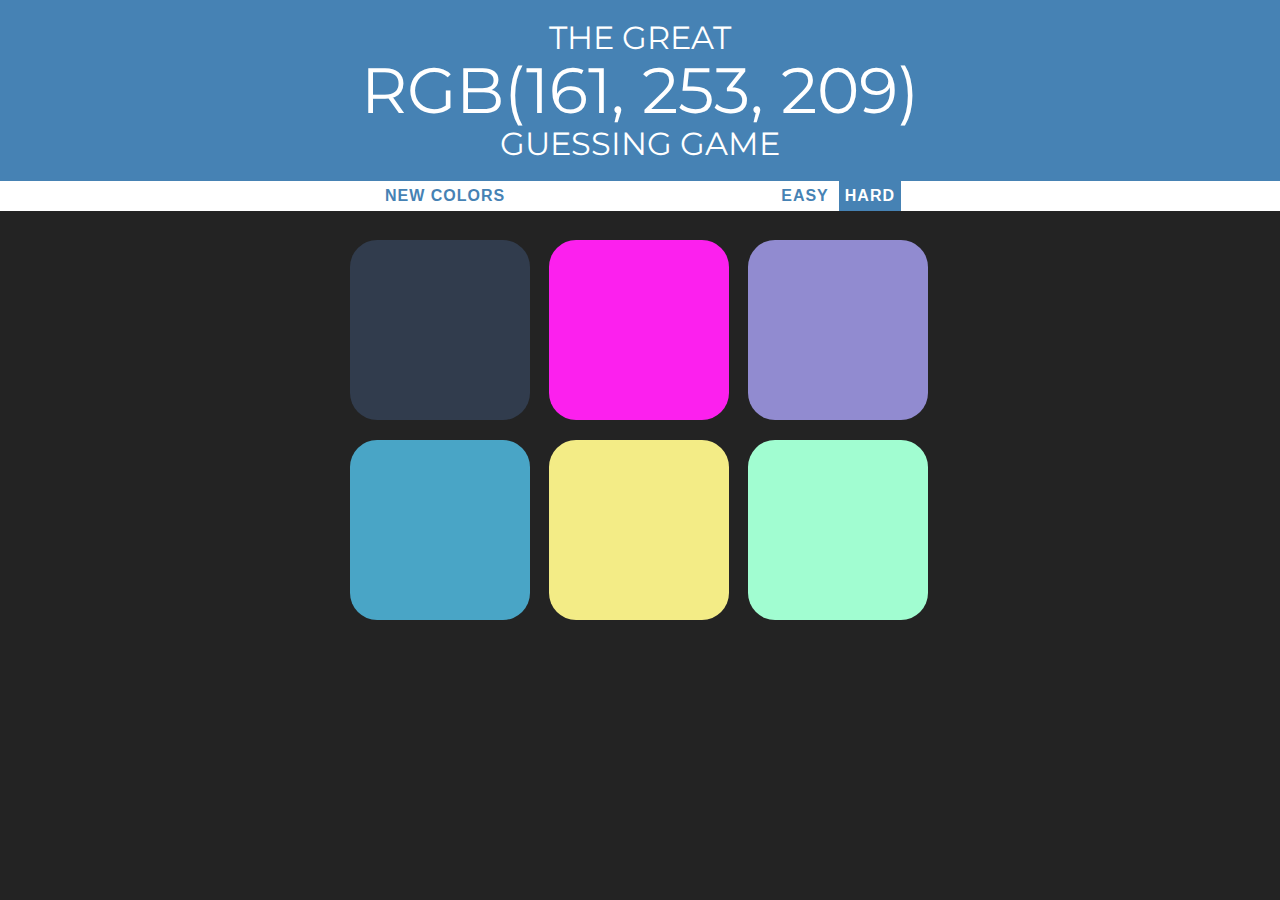
<file: index.html>
<!DOCTYPE html>
<html>
<head>
	<title>Color Game</title>
	<link rel="stylesheet" type="text/css" href="colorgame.css">
	<link href="https://fonts.googleapis.com/css?family=Montserrat&display=swap" rel="stylesheet">
</head>
<body>
	<h1>The Great<br><span id="colorDisplay">RGB</span><br>Guessing Game</h1>
	<div id="stripe">
		<button id="reset">New Colors</button>
		<span id="message"></span>
		<button class="mode">Easy</button>
		<button class="selected mode">Hard</button>
	</div>
<div class="container">
 <div class="square"></div>
 <div class="square"></div>
 <div class="square"></div>
 <div class="square"></div>
 <div class="square"></div>
 <div class="square"></div>
</div>

<script type="text/javascript" src="colorgame.js"></script>
</body>
</html>
</file>
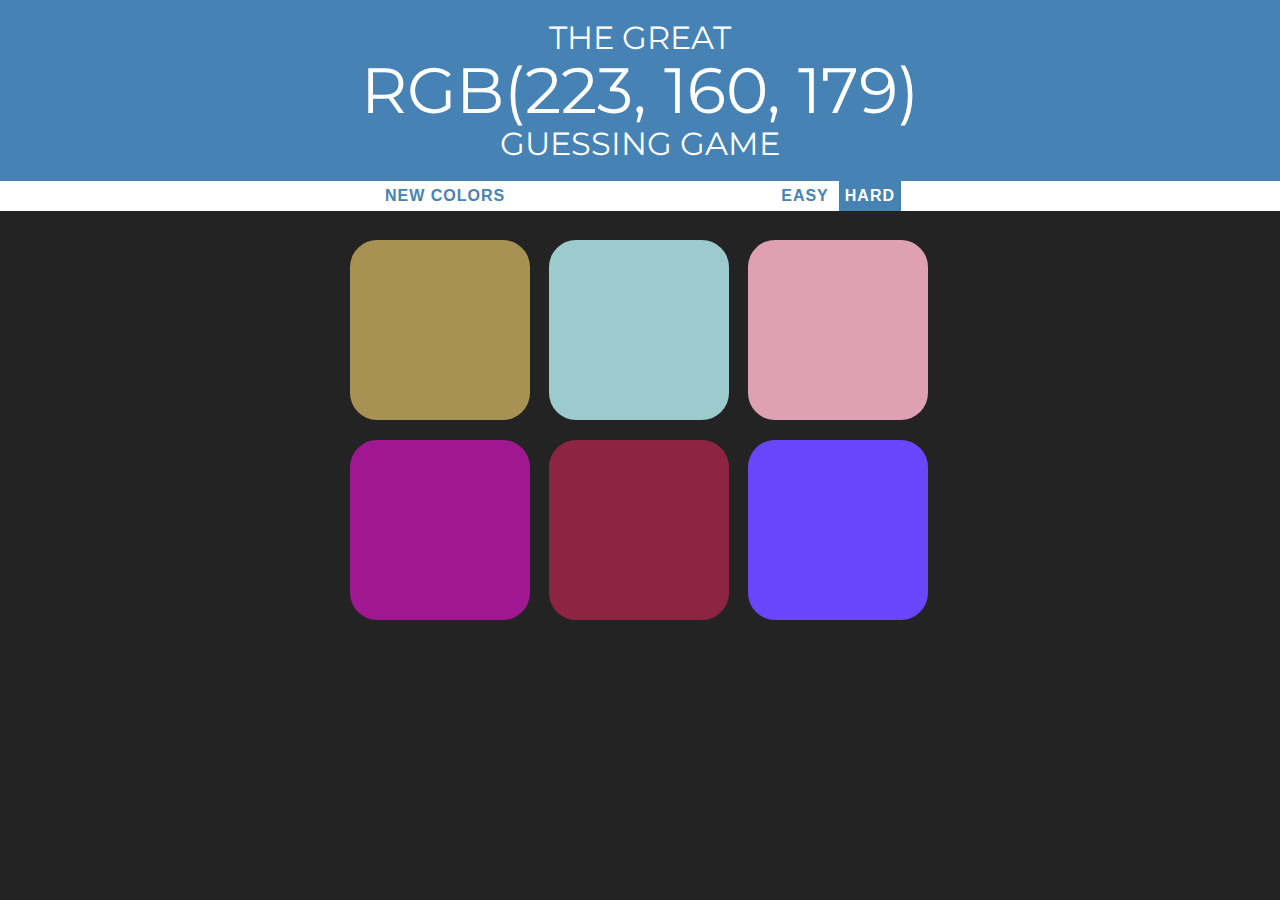
<file: colorgame.html>
<!DOCTYPE html>
<html>
<head>
	<title>Color Game</title>
	<link rel="stylesheet" type="text/css" href="colorgame.css">
	<link href="https://fonts.googleapis.com/css?family=Montserrat&display=swap" rel="stylesheet">
</head>
<body>
	<h1>The Great<br><span id="colorDisplay">RGB</span><br>Guessing Game</h1>
	<div id="stripe">
		<button id="reset">New Colors</button>
		<span id="message"></span>
		<button class="mode">Easy</button>
		<button class="selected mode">Hard</button>
	</div>
<div class="container">
 <div class="square"></div>
 <div class="square"></div>
 <div class="square"></div>
 <div class="square"></div>
 <div class="square"></div>
 <div class="square"></div>
</div>

<script type="text/javascript" src="colorgame.js"></script>
</body>
</html>
</file>
<file: colorgame.css>
body{
	background-color: #232323;
	margin: 0;
	font-family:"Avenir", "Montserrat";


}

.square{
	width: 30%;
	background-color: purple;
	padding-bottom: 30%;
	float: left;
	margin: 1.6%;
	border-radius: 15%;
	transition: background-color 0.6s;
	--webkit-transition :  background-color 0.6s;
	--moz-transition: background-color 0.6s;
}

.container{
	max-width: 600px;
	margin: 20px auto;
}
h1{
	color:white;
	line-height: 1.1;
	font-weight: normal;
	text-transform: uppercase;
	text-align: center;
	background-color: steelblue;
	margin:0;
	padding: 20px 0;
	transition: background-color 0.6s;
}
#colorDisplay{
	color: white;
	font-size: 200%;
}
#stripe{
	background-color: white;
	height: 30px;
	text-align: center;
}

.selected{
	color: white;
	background-color: steelblue;
}

button{
	border: none;
	background: none;
	text-transform: uppercase;
	height: 100%;
	font-weight: 700;
	color: steelblue;
	letter-spacing: 1px;
	font-size: inherit;
	transition: all 0.3s;
	--webkit-transition :  all 0.6s;
	--moz-transition: all 0.6s;
	outline: none;

}

button:hover{
	color: white;
	background-color: steelblue;
}
#message{
	display: inline-block;
	width: 20%;
}
</file>
